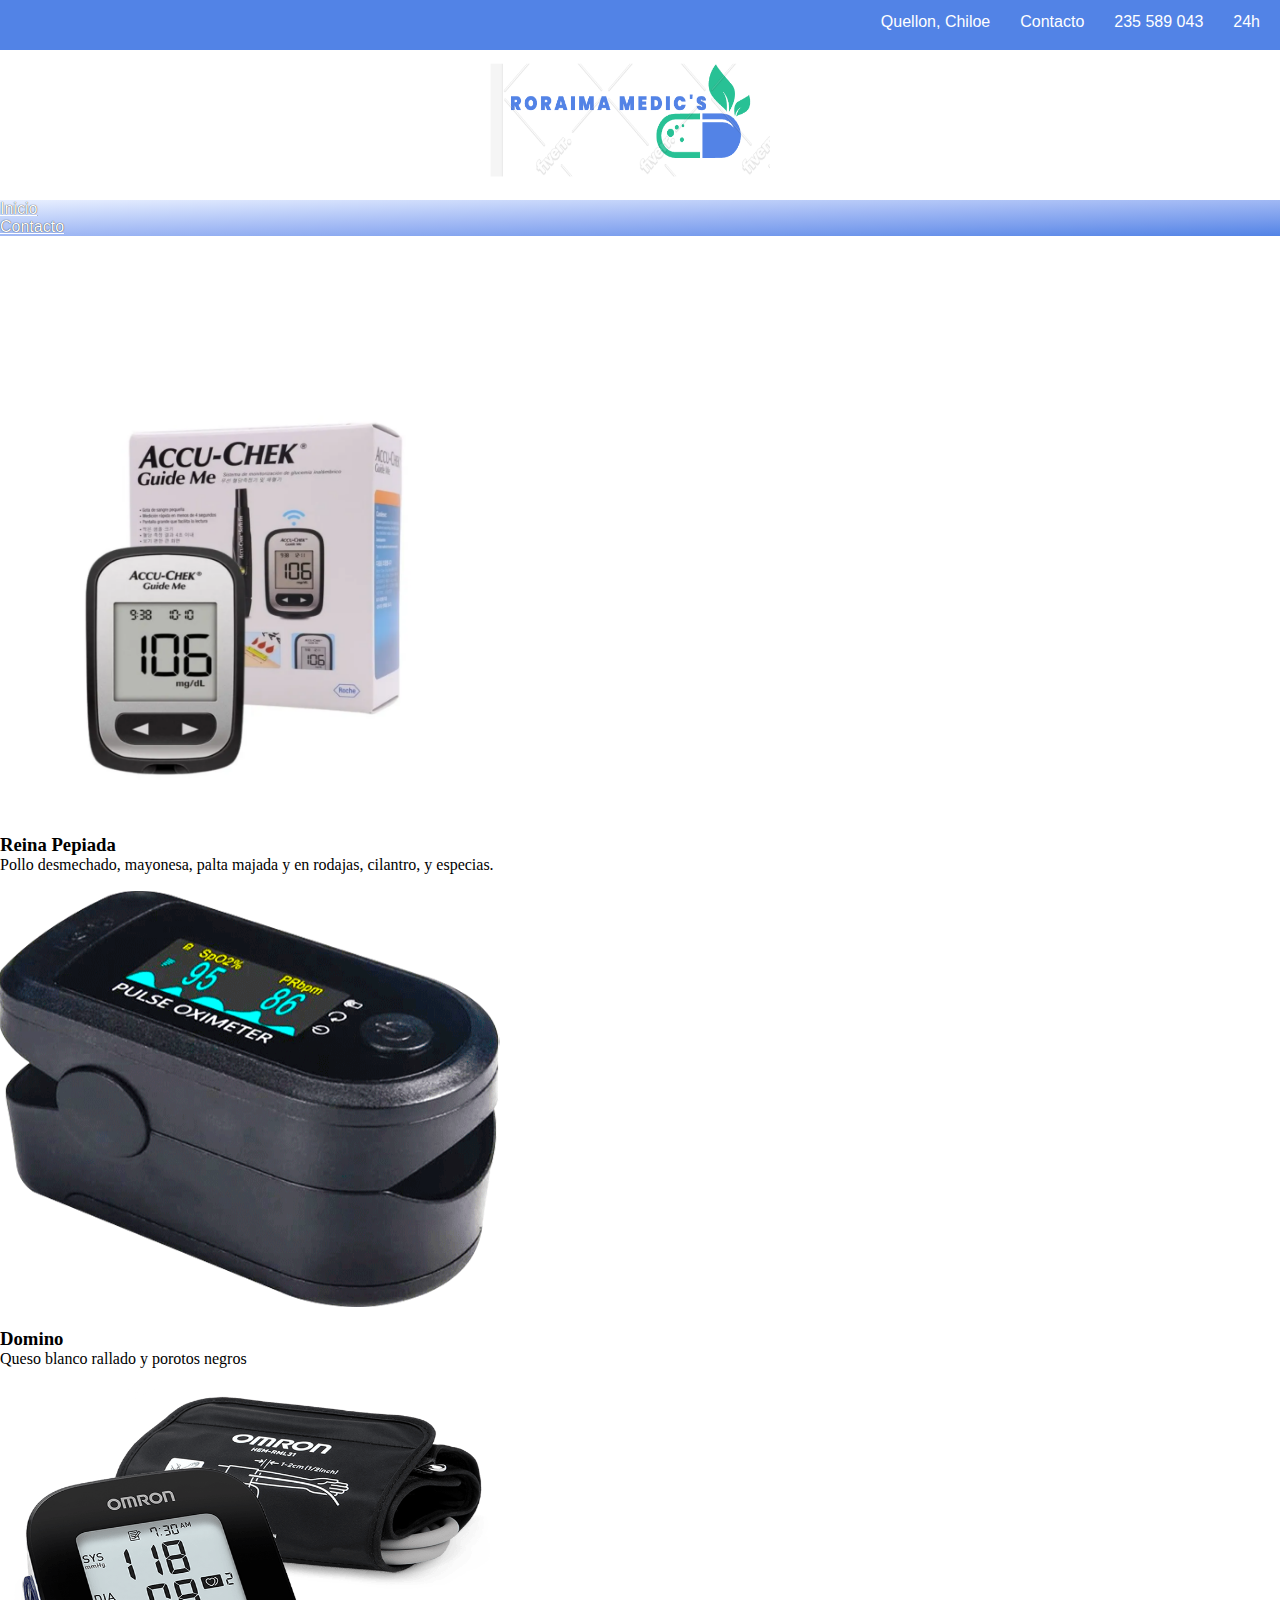
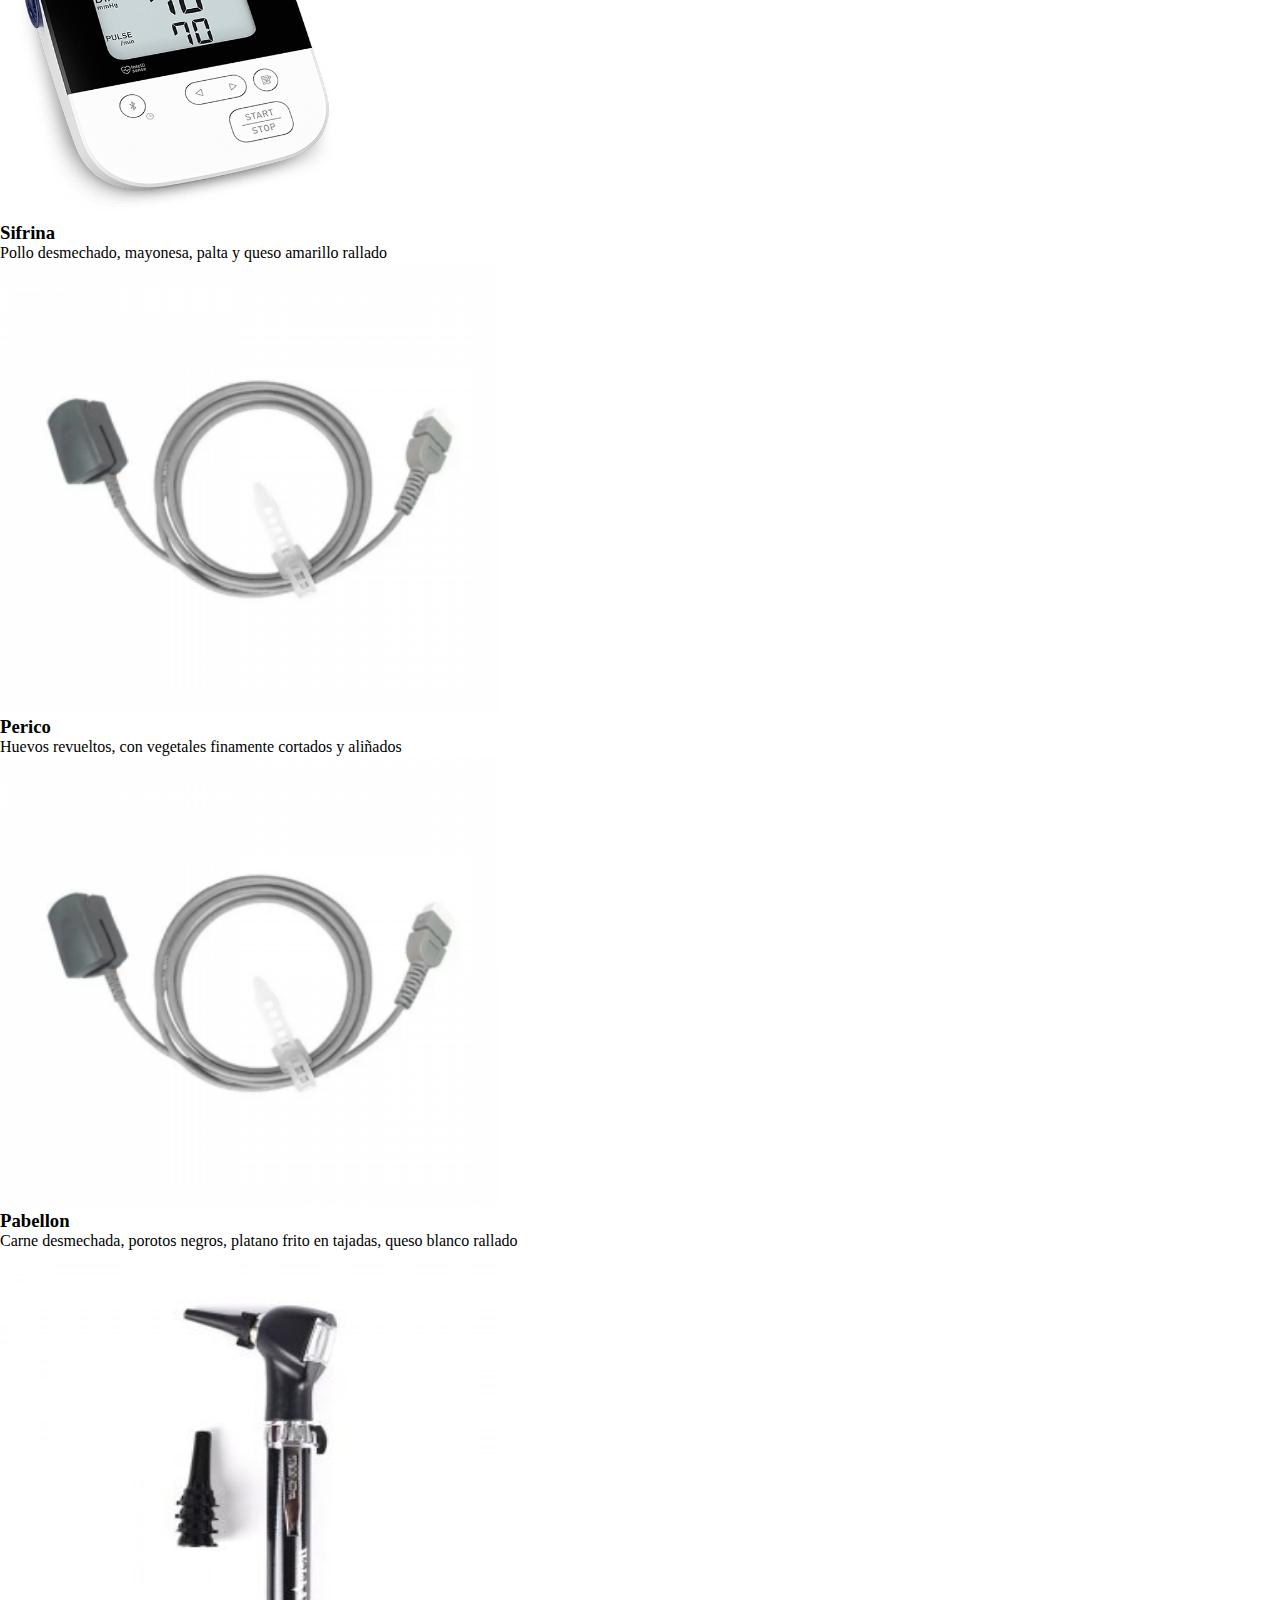
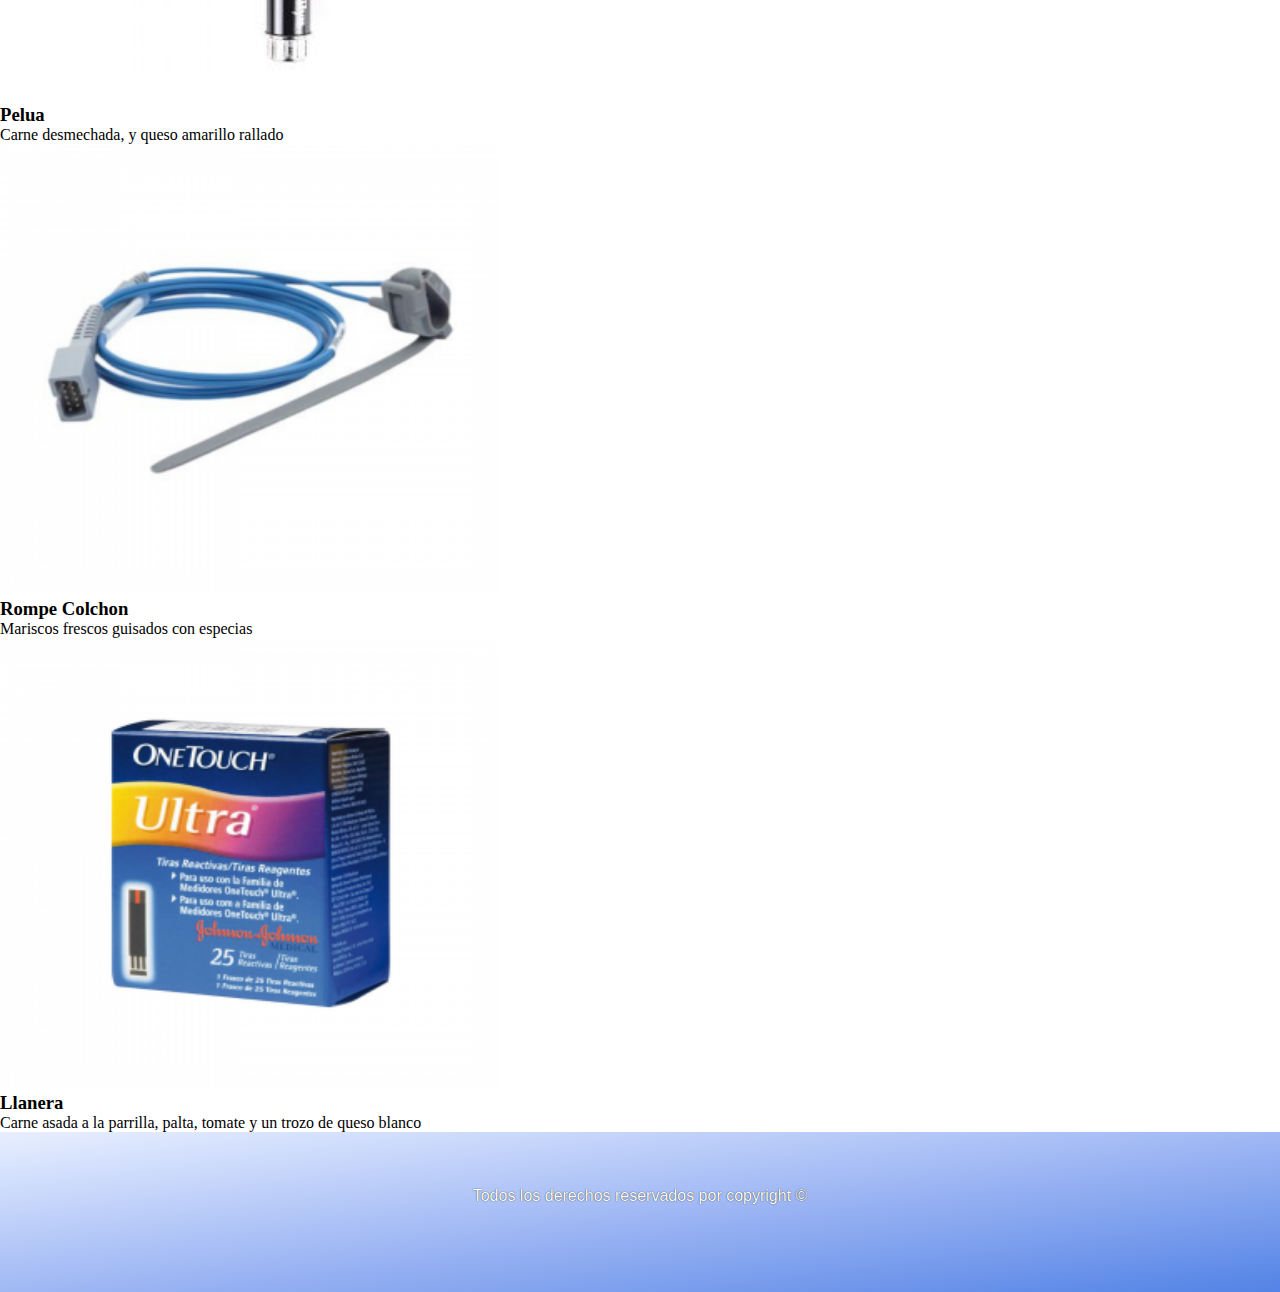
<file: index.html>
<!DOCTYPE html>
<html lang="es">
<head>
    <meta charset="UTF-8">
    <meta http-equiv="X-UA-Compatible" content="IE=edge">
    <meta name="viewport" content="width=device-width, initial-scale=1.0">
    <title>Proyecto Final v2</title>
    <link rel="stylesheet" href="https://cdn.jsdelivr.net/npm/bootstrap@4.6.1/dist/css/bootstrap.min.css" integrity="sha384-zCbKRCUGaJDkqS1kPbPd7TveP5iyJE0EjAuZQTgFLD2ylzuqKfdKlfG/eSrtxUkn" crossorigin="anonymous">
    <link rel="stylesheet" href="styles.css">
    <link rel="stylesheet" href="https://cdnjs.cloudflare.com/ajax/libs/font-awesome/6.1.1/css/all.min.css" integrity="sha512-KfkfwYDsLkIlwQp6LFnl8zNdLGxu9YAA1QvwINks4PhcElQSvqcyVLLD9aMhXd13uQjoXtEKNosOWaZqXgel0g==" crossorigin="anonymous" referrerpolicy="no-referrer" />
</head>
<body>
<header class="container-fluid">
    <div class="row">
        <div class="franja col-sm-12">
            <div>
            <ul>
                <li><i class="fa-solid fa-location-dot"></i> Quellon, Chiloe</li>
                <li><i class="fa-solid fa-envelope"></i> Contacto</li>
                <li><i class="fa-solid fa-phone"></i> 235 589 043</li>
                <li><i class="fa-solid fa-clock"></i> 24h</li>
            </ul>
            </div>
        </div>
    </div>   
        <div class="logo">
            <img src="img/logo.png" alt="" height="150" width="300">
        </div>
    <nav class="col-sm-12">
        <ul class="nav justify-content-center">
            <li class="nav-item">
                <a class="nav-link" href="#">Inicio</a>
            </li>
            <li class="nav-item">
                <a class="nav-link" href="pages/contacto.html">Contacto</a>
            </li>
        </ul>
    </nav>
    </div>
</header>
<main>
    <section>
        <div id="demo" class="carousel slide" data-ride="carousel">
            <!-- Indicators -->
            <ul class="carousel-indicators">
                <li data-target="#demo" data-slide-to="0" class="active"></li>
                <li data-target="#demo" data-slide-to="1"></li>
                <li data-target="#demo" data-slide-to="2"></li>
                <li data-target="#demo" data-slide-to="3"></li>
                <li data-target="#demo" data-slide-to="4"></li>
                <li data-target="#demo" data-slide-to="5"></li>
                <li data-target="#demo" data-slide-to="6"></li>
                <li data-target="#demo" data-slide-to="7"></li>
            </ul>
            <!-- The slideshow -->
            <div class="carousel-inner col-sm-6 img-fluid mx-auto d-block" >
                <div class="carousel-item active">
                    <img src="img/gluco-sale.webp" alt="Reina Pepiada" width="500" height="450" >
                        <div class="carousel-caption">
                            <h3>Reina Pepiada</h3>
                            <p>Pollo desmechado, mayonesa, palta majada y en rodajas, cilantro, y especias.</p>
                        </div>
                </div>
                <div class="carousel-item">
                    <img src="img/Oximetro-2.png" alt="Domino" width="500" height="450">
                        <div class="carousel-caption">
                            <h3>Domino</h3>
                            <p>Queso blanco rallado y porotos negros</p>
                        </div>
                </div>
                <div class="carousel-item">
                    <img src="img/tensio.png" alt="Sifrina" width="500" height="450">
                        <div class="carousel-caption">
                            <h3>Sifrina</h3>
                            <p>Pollo desmechado, mayonesa, palta y queso amarillo rallado</p>
                        </div>
                </div>
                <div class="carousel-item">
                    <img src="img/sensor-pred.webp" alt="Perico" width="500" height="450">
                        <div class="carousel-caption">
                            <h3>Perico</h3>
                            <p>Huevos revueltos, con vegetales finamente cortados y aliñados</p>
                        </div>
                </div>
                <div class="carousel-item">
                    <img src="img/sensor-pred.webp" alt="pabellon" width="500" height="450">
                        <div class="carousel-caption">
                            <h3>Pabellon</h3>
                            <p>Carne desmechada, porotos negros, platano frito en tajadas, queso blanco rallado</p>
                        </div>
                </div>
                <div class="carousel-item">
                    <img src="img/otoscopio.jpg" alt="Pelua" width="500" height="450">
                        <div class="carousel-caption">
                            <h3>Pelua</h3>
                            <p>Carne desmechada, y queso amarillo rallado</p>
                        </div>
                </div>
                <div class="carousel-item">
                    <img src="img/sensor-neo-M50B-300x300.webp" alt="Rompe colchon" width="500" height="450">
                        <div class="carousel-caption">
                            <h3>Rompe Colchon</h3>
                            <p>Mariscos frescos guisados con especias</p>
                        </div>
                </div>
                <div class="carousel-item">
                    <img src="img/tira-react.webp" alt="Llanera" width="500" height="450">
                        <div class="carousel-caption">
                            <h3>Llanera</h3>
                            <p>Carne asada a la parrilla, palta, tomate y un trozo de queso blanco</p>
                        </div>
                </div>
                        <!-- Left and right controls -->
            <a class="carousel-control-prev" href="#demo" data-slide="prev">
                <span class="carousel-control-prev-icon"></span>
            </a>
            <a class="carousel-control-next" href="#demo" data-slide="next">
                <span class="carousel-control-next-icon"></span>
            </a>
            </div>
        </div>
    </section>
</main>

<footer class="footer">
    <div>
        <ul class="footerList">
            <li><a href="https://www.facebook.com"><i class="fa-brands fa-facebook-square"></i></li></a>
            <li><a href="https://www.instagram.com"><i class="fa-brands fa-instagram-square"></i></li></a>
            <li><a href="https://www.twitter.com"><i class="fa-brands fa-twitter-square"></i></li></a>
            <li><a href="https://www.whatsapp.com"><i class="fa-brands fa-whatsapp-square"></i></li></a>
        </ul>
    </div>
    <div>
        <p>Todos los derechos reservados por copyright ©</p>
    </div>
</footer>





    <script src="https://cdn.jsdelivr.net/npm/jquery@3.5.1/dist/jquery.slim.min.js" integrity="sha384-DfXdz2htPH0lsSSs5nCTpuj/zy4C+OGpamoFVy38MVBnE+IbbVYUew+OrCXaRkfj" crossorigin="anonymous"></script>
    <script src="https://cdn.jsdelivr.net/npm/popper.js@1.16.1/dist/umd/popper.min.js" integrity="sha384-9/reFTGAW83EW2RDu2S0VKaIzap3H66lZH81PoYlFhbGU+6BZp6G7niu735Sk7lN" crossorigin="anonymous"></script>
    <script src="https://cdn.jsdelivr.net/npm/bootstrap@4.6.1/dist/js/bootstrap.min.js" integrity="sha384-VHvPCCyXqtD5DqJeNxl2dtTyhF78xXNXdkwX1CZeRusQfRKp+tA7hAShOK/B/fQ2" crossorigin="anonymous"></script>
</body>
</html>
</file>
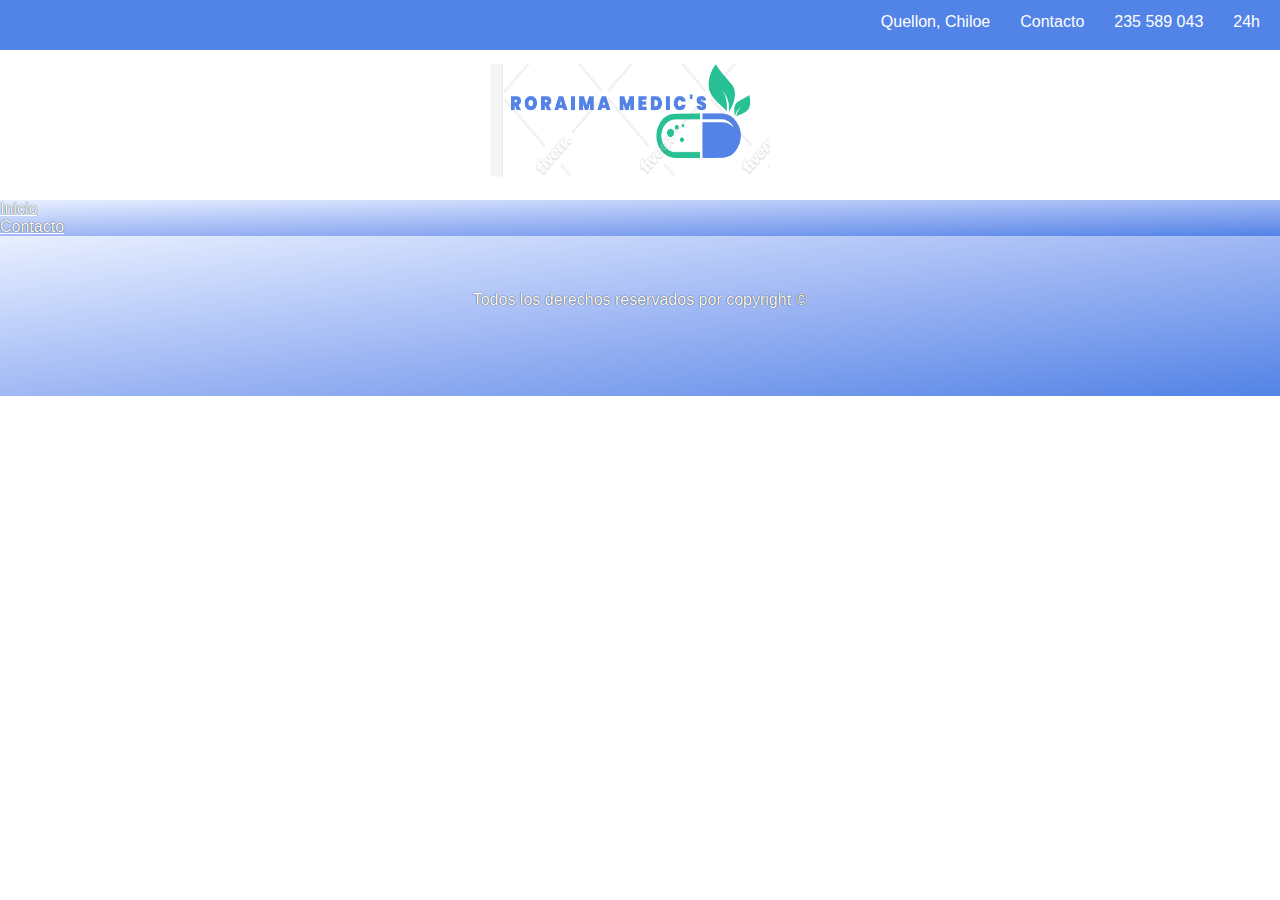
<file: pages/contacto.html>
<!DOCTYPE html>
<html lang="es">
<head>
    <meta charset="UTF-8">
    <meta http-equiv="X-UA-Compatible" content="IE=edge">
    <meta name="viewport" content="width=device-width, initial-scale=1.0">
    <title>Proyecto Final v2</title>
    <link rel="stylesheet" href="https://cdn.jsdelivr.net/npm/bootstrap@4.6.1/dist/css/bootstrap.min.css" integrity="sha384-zCbKRCUGaJDkqS1kPbPd7TveP5iyJE0EjAuZQTgFLD2ylzuqKfdKlfG/eSrtxUkn" crossorigin="anonymous">
    <link rel="stylesheet" href="../styles.css">
    <link rel="stylesheet" href="https://cdnjs.cloudflare.com/ajax/libs/font-awesome/6.1.1/css/all.min.css" integrity="sha512-KfkfwYDsLkIlwQp6LFnl8zNdLGxu9YAA1QvwINks4PhcElQSvqcyVLLD9aMhXd13uQjoXtEKNosOWaZqXgel0g==" crossorigin="anonymous" referrerpolicy="no-referrer" />
</head>
<body>
<header class="container-fluid">
    <div class="row">
        <div class="franja col-sm-12">
            <div>
            <ul>
                <li><i class="fa-solid fa-location-dot"></i> Quellon, Chiloe</li>
                <li><i class="fa-solid fa-envelope"></i> Contacto</li>
                <li><i class="fa-solid fa-phone"></i> 235 589 043</li>
                <li><i class="fa-solid fa-clock"></i> 24h</li>
            </ul>
            </div>
        </div>
    </div>   
        <div class="logo">
            <img src="../img/logo.png" alt="" height="150" width="300">
        </div>
    <nav class="col-sm-12">
        <ul class="nav justify-content-center">
            <li class="nav-item">
                <a class="nav-link" href="../index.html">Inicio</a>
            </li>
            <li class="nav-item">
                <a class="nav-link" href="contacto.html">Contacto</a>
            </li>
        </ul>
    </nav>
    </div>
</header>
<main>

    </section>
</main>

<footer class="footer">
    <div>
        <ul class="footerList">
            <li><a href="https://www.facebook.com"><i class="fa-brands fa-facebook-square"></i></li></a>
            <li><a href="https://www.instagram.com"><i class="fa-brands fa-instagram-square"></i></li></a>
            <li><a href="https://www.twitter.com"><i class="fa-brands fa-twitter-square"></i></li></a>
            <li><a href="https://www.whatsapp.com"><i class="fa-brands fa-whatsapp-square"></i></li></a>
        </ul>
    </div>
    <div>
        <p>Todos los derechos reservados por copyright ©</p>
    </div>
</footer>





    <script src="https://cdn.jsdelivr.net/npm/jquery@3.5.1/dist/jquery.slim.min.js" integrity="sha384-DfXdz2htPH0lsSSs5nCTpuj/zy4C+OGpamoFVy38MVBnE+IbbVYUew+OrCXaRkfj" crossorigin="anonymous"></script>
    <script src="https://cdn.jsdelivr.net/npm/popper.js@1.16.1/dist/umd/popper.min.js" integrity="sha384-9/reFTGAW83EW2RDu2S0VKaIzap3H66lZH81PoYlFhbGU+6BZp6G7niu735Sk7lN" crossorigin="anonymous"></script>
    <script src="https://cdn.jsdelivr.net/npm/bootstrap@4.6.1/dist/js/bootstrap.min.js" integrity="sha384-VHvPCCyXqtD5DqJeNxl2dtTyhF78xXNXdkwX1CZeRusQfRKp+tA7hAShOK/B/fQ2" crossorigin="anonymous"></script>
</body>
</html>
</file>
<file: styles.css>
*{
    padding: 0;
    margin: 0;
    box-sizing: border-box;
}
.franja{
    background-color: rgb(82, 131, 230);
    height: 50px;
}
.franja ul{
    display: grid;
    grid-template-columns: repeat(4,500px);
    grid-template-rows: 50px;
    grid-column-gap: 30px;
    display: flex;
    justify-content: end;
    padding-right: 20px;
    padding-top: 13px;
}
.franja li{
    text-decoration: none;
    list-style: none;
    font-family: sans-serif;
    color: white;
}
.logo{
    display: flex;
    justify-content: center;
    margin-left: px;
}
.nav{
    background-image: linear-gradient(to left top, #5283e6, #7b9eed, #a0b8f4, #c4d4fa, #e8efff);
}
.nav a{
    color: white ;
    font-family: sans-serif;
    text-shadow: 0 0 1px black;
}
.nav a:hover{
    background-color: #7b9eed;
}
footer{
    width: 100%;
    height: 160px;
    background-image: linear-gradient(to left top, #5283e6, #7b9eed, #a0b8f4, #c4d4fa, #e8efff);
}
.footerList{
    padding-top: 50px;
    display: grid;
    grid-template-columns: repeat(4, 50px);
    grid-column-gap: 30px;
    display: flex;
    justify-content: center;
}
.footer li{
    list-style: none;
}
.footer a{
    text-decoration: none;
}
.footer i {
    color: white;
    font-size: 50px;
    text-shadow: 0 0 1px white;
}
.footer p{
    padding-top: 5px;
    font-family:sans-serif;
    color: white;
    text-align: center;
    text-shadow: 0 0 1px black;
}
</file>
